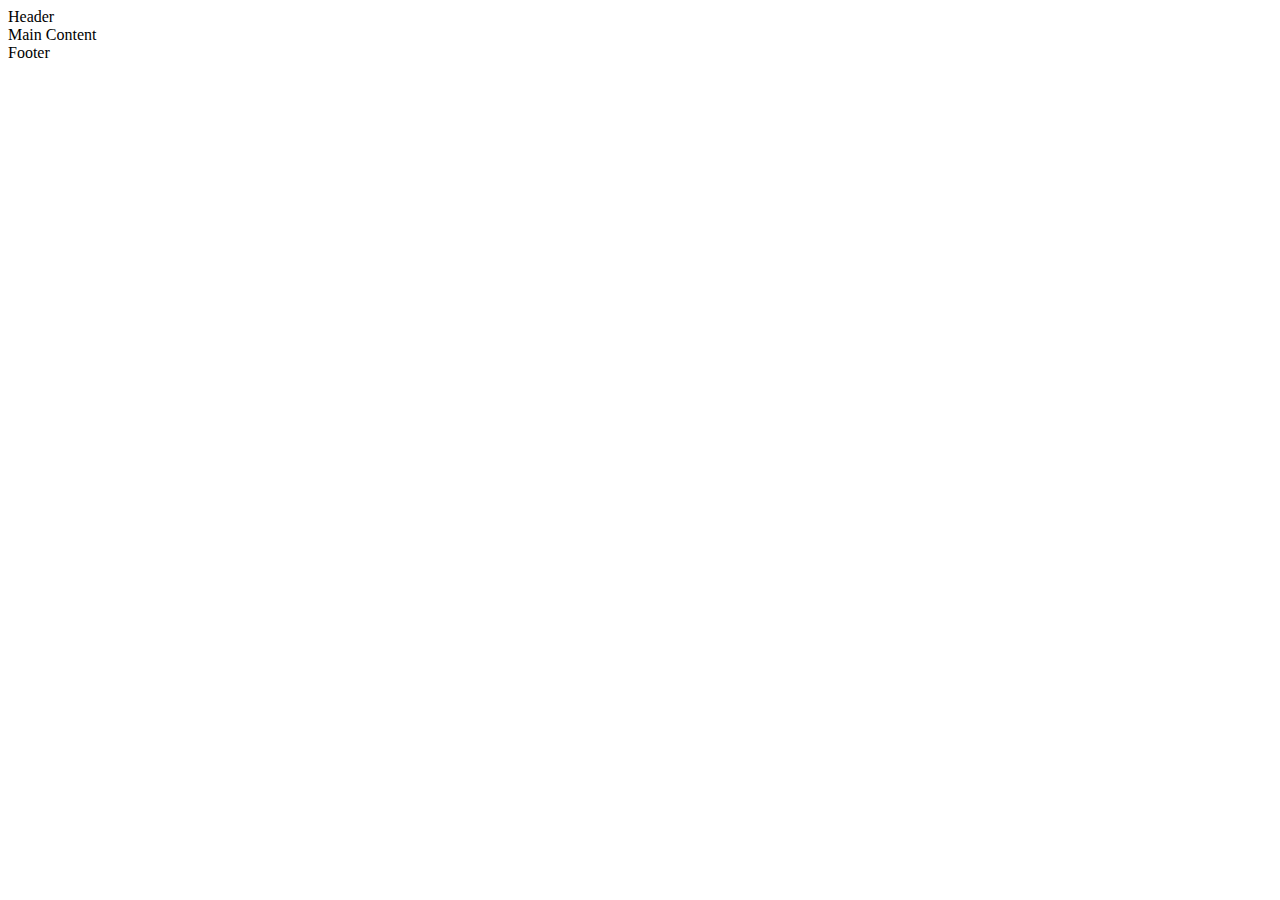
<file: index.html>
<!DOCTYPE html>
    <html lang="en">
    <head>
        <meta charset="UTF-8">
        <meta name="viewport" content="width=device-width, initial-scale=1.0">
        <!-- Meta tags for search engines -->
        <meta name="description" content="Love Running. Club for runners in Dublin. Ireland, Urban running, trail running. Dublin docklands and Phoenix Park">
        <meta name="keywords" content="love running, run, running club, runners, Ireland, Dublin, sport, exercise">
        <!-- Title -->
        <title>Love Running</title>
        <!-- Favicon -->
        <link rel="apple-touch-icon" sizes="180x180" href="assets/favicon/apple-touch-icon.png">
        <link rel="icon" type="image/png" sizes="32x32" href="assest/favicon/favicon-32x32.png">
        <link rel="icon" type="image/png" sizes="16x16" href="assests/favicon/favicon-16x16.png">
    </head>
    <body>
        <!-- Header -->
        <header>Header</header -->

        <!-- Main content -->
        <main>Main Content</main>

        <!-- Footer -->
        <footer>Footer</footer>
        
    </body>
    </html>
</file>
